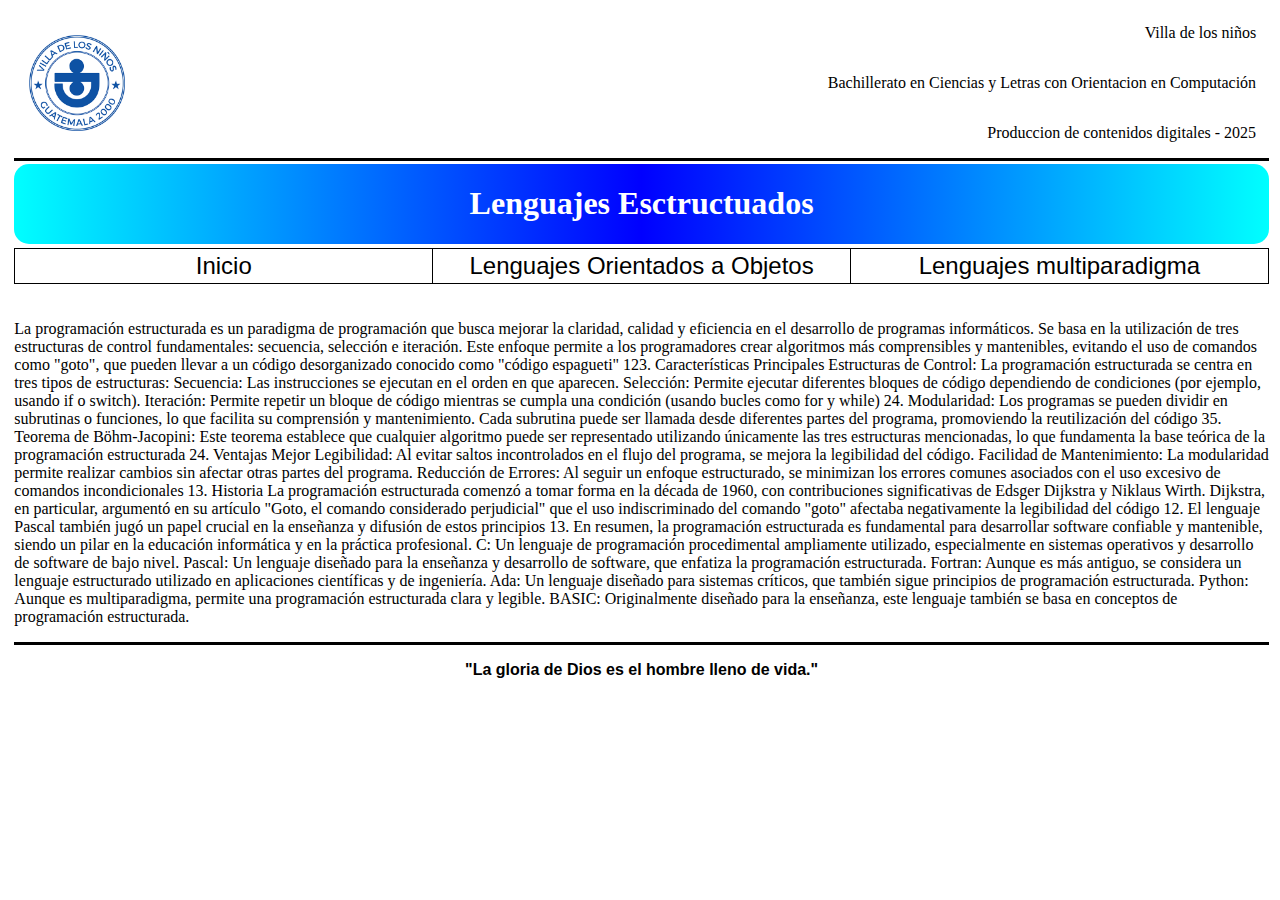
<file: Estructurado/index.html>
<!DOCTYPE html>
<html lang="es">
<head>
    <meta charset="UTF-8">
    <link rel="icon" href="../IMG/A remove.png"> 
    <meta name="viewport" content="width=device-width, initial-scale=1.0">
    <meta name="description" content="Maquetación">
    <meta name="author" content="Anderson Oloroso">
    <meta name="copyright" content="Villa de los niños">
    <meta name="date" content="2024-03-03">
    <meta http-equiv="refresh" content="10000; url=index.html">
    <link rel="stylesheet" href="Css/style.css">
    <title>Maquetación</title>  
</head>
<body>
    <header>
        <img src="../IMG/logotipo-villa-de-los-niños.png" width="100px" class="L_circulo">
        <div>
            <p>Villa de los niños</p>
            <p>Bachillerato en Ciencias y Letras con Orientacion en Computación</p>
            <p>Produccion de contenidos digitales - 2025</p>
        </div> 
    </header>
    <div class="h">
        <h1>Lenguajes Esctructuados</h1>
    </div>
    <nav>
        <table>
            <tr>
                <td>
                    <a href="../Main/index.html">Inicio</a>
                </td>
                <td>
                    <a href="../O a objetos/index.html">Lenguajes Orientados a Objetos</a>
                </td>
                <td>
                    <a href="../Multiparadigma/index.html">Lenguajes multiparadigma</a>
                </td>
            </tr>
        </table>
    </nav>
    <main>
        <p>
            La programación estructurada es un paradigma de programación que busca mejorar la claridad, calidad y eficiencia en el desarrollo de programas informáticos. Se basa en la utilización de tres estructuras de control fundamentales: secuencia, selección e iteración. Este enfoque permite a los programadores crear algoritmos más comprensibles y mantenibles, evitando el uso de comandos como "goto", que pueden llevar a un código desorganizado conocido como "código espagueti" 123.
Características Principales
Estructuras de Control: La programación estructurada se centra en tres tipos de estructuras:
Secuencia: Las instrucciones se ejecutan en el orden en que aparecen.
Selección: Permite ejecutar diferentes bloques de código dependiendo de condiciones (por ejemplo, usando if o switch).
Iteración: Permite repetir un bloque de código mientras se cumpla una condición (usando bucles como for y while) 24.
Modularidad: Los programas se pueden dividir en subrutinas o funciones, lo que facilita su comprensión y mantenimiento. Cada subrutina puede ser llamada desde diferentes partes del programa, promoviendo la reutilización del código 35.
Teorema de Böhm-Jacopini: Este teorema establece que cualquier algoritmo puede ser representado utilizando únicamente las tres estructuras mencionadas, lo que fundamenta la base teórica de la programación estructurada 24.

Ventajas
Mejor Legibilidad: Al evitar saltos incontrolados en el flujo del programa, se mejora la legibilidad del código.
Facilidad de Mantenimiento: La modularidad permite realizar cambios sin afectar otras partes del programa.
Reducción de Errores: Al seguir un enfoque estructurado, se minimizan los errores comunes asociados con el uso excesivo de comandos incondicionales 13.

Historia
La programación estructurada comenzó a tomar forma en la década de 1960, con contribuciones significativas de Edsger Dijkstra y Niklaus Wirth. Dijkstra, en particular, argumentó en su artículo "Goto, el comando considerado perjudicial" que el uso indiscriminado del comando "goto" afectaba negativamente la legibilidad del código 12. El lenguaje Pascal también jugó un papel crucial en la enseñanza y difusión de estos principios 13.
En resumen, la programación estructurada es fundamental para desarrollar software confiable y mantenible, siendo un pilar en la educación informática y en la práctica profesional.

C: Un lenguaje de programación procedimental ampliamente utilizado, especialmente en sistemas operativos y desarrollo de software de bajo nivel.
Pascal: Un lenguaje diseñado para la enseñanza y desarrollo de software, que enfatiza la programación estructurada.
Fortran: Aunque es más antiguo, se considera un lenguaje estructurado utilizado en aplicaciones científicas y de ingeniería.
Ada: Un lenguaje diseñado para sistemas críticos, que también sigue principios de programación estructurada.
Python: Aunque es multiparadigma, permite una programación estructurada clara y legible.
BASIC: Originalmente diseñado para la enseñanza, este lenguaje también se basa en conceptos de programación estructurada.
        </p>
    </main>
    <footer>
        <p>
            <strong>"La gloria de Dios es el hombre lleno de vida."</strong>
        </p>
    </footer>
</body>
</html>
</file>
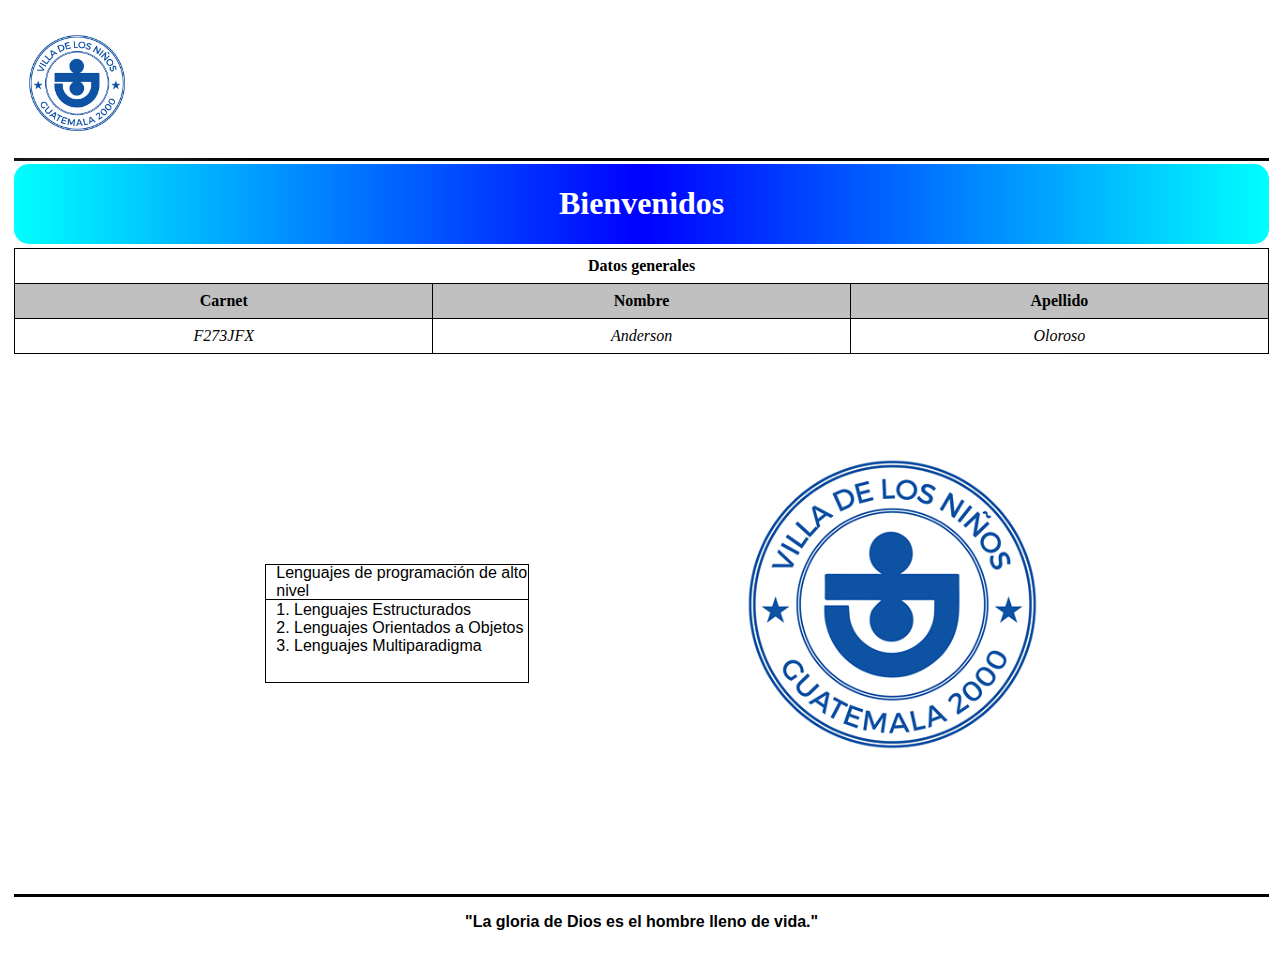
<file: Main/index.html>
<!DOCTYPE html>
<html lang="es">
<head>
    <meta charset="UTF-8">
    <link rel="icon" href="../IMG/A remove.png"> 
    <meta name="viewport" content="width=device-width, initial-scale=1.0">
    <meta name="description" content="Maquetación">
    <meta name="author" content="Anderson Oloroso">
    <meta name="copyright" content="Villa de los niños">
    <meta name="date" content="2024-11-26">
    <meta http-equiv="refresh" content="10000; url=index.html">
    <link rel="stylesheet" href="Css/style.css">
    <script src="JS/script.js"></script>
    <title>Maquetación</title>
</head>
<body>
    <header>
        <img src="../IMG/logotipo-villa-de-los-niños.png" width="100px" class="L_circulo">
        <div>
            <p>Villa de los niños</p>
            <p>Bachillerato en Ciencias y Letras con Orientacion en Computación</p>
            <p>Produccion de contenidos digitales - 2025</p>
        </div> 
    </header>
    <div class="h">
        <h1>Bienvenidos</h1>
    </div>
    <nav>
        <table>
            <tr>
                <td colspan="3">
                    <strong>Datos generales</strong>
                </td>
            </tr>
            <tr>
                <td id="prin">
                    <strong>Carnet</strong>
                </td>
                <td id="prin">
                    <strong>Nombre</strong>
                </td>
                <td id="prin">
                    <strong>Apellido</strong>
                </td>
            </tr>
            <tr>
                <td>
                    <em>F273JFX</em>
                </td>
                <td>
                    <em>Anderson</em>
                </td>
                <td>
                    <em>Oloroso</em>
                </td>
            </tr>
        </table>
    </nav>
    <main>
        <article>
            <div>
                <table>
                    <tr>
                        <td id="head">Lenguajes de programación de alto nivel</td>
                    </tr>
                    <tr>
                        <td>
                            <a href="../Estructurado/index.html">1. Lenguajes Estructurados</a>
                            <a href="../O a objetos/index.html">2. Lenguajes Orientados a Objetos</a>
                            <a href="../Multiparadigma/index.html">3. Lenguajes Multiparadigma</a>
                        </td>
                    </tr>
                </table>
           </div>
            <section>
                <img src="../IMG/logotipo-villa-de-los-niños.png" width="300px" id="anim" class="L_circulo">
            </section>
        </article>
    </main>
    <footer>
        <p>
            <strong>"La gloria de Dios es el hombre lleno de vida."</strong>
        </p>
    </footer>
</body>
</html>
</file>
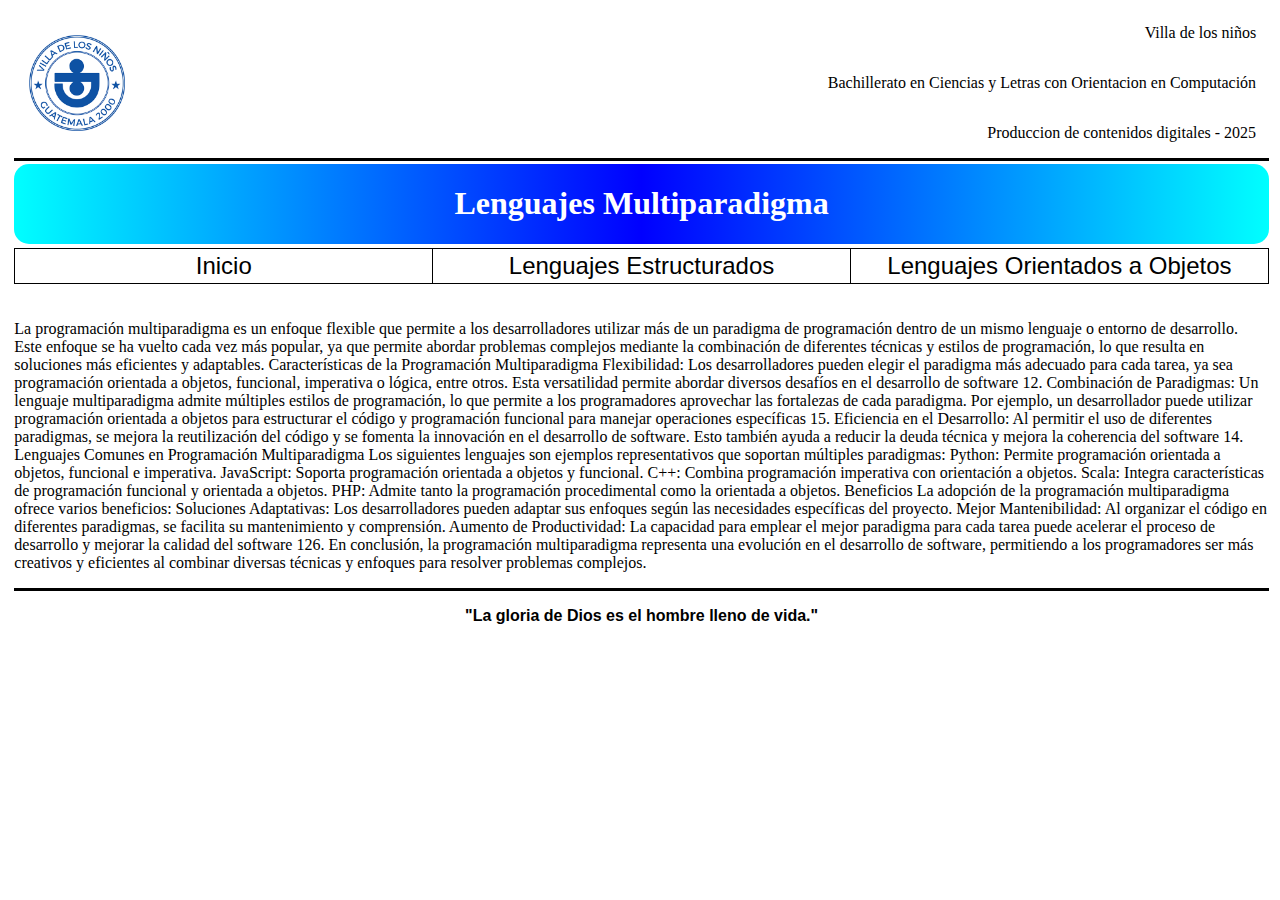
<file: Multiparadigma/index.html>
<!DOCTYPE html>
<html lang="es">
<head>
    <meta charset="UTF-8">
    <link rel="icon" href="../IMG/A remove.png"> 
    <meta name="viewport" content="width=device-width, initial-scale=1.0">
    <meta name="description" content="Maquetación">
    <meta name="author" content="Anderson Oloroso">
    <meta name="copyright" content="Villa de los niños">
    <meta name="date" content="2024-03-03">
    <meta http-equiv="refresh" content="10000; url=index.html">
    <link rel="stylesheet" href="Css/style.css">
    <title>Maquetación</title>  
</head>
<body>
    <header>
        <img src="../IMG/logotipo-villa-de-los-niños.png" width="100px" class="L_circulo">
        <div>
            <p>Villa de los niños</p>
            <p>Bachillerato en Ciencias y Letras con Orientacion en Computación</p>
            <p>Produccion de contenidos digitales - 2025</p>
        </div> 
    </header>
    <div class="h">
        <h1>Lenguajes Multiparadigma</h1>
    </div>
    <nav>
        <table>
            <tr>
                <td>
                    <a href="../Main/index.html">Inicio</a>
                </td>
                <td>
                    <a href="../Estructurado/index.html">Lenguajes Estructurados</a>
                </td>
                <td>
                    <a href="../O a objetos/index.html">Lenguajes Orientados a Objetos</a>
                </td>
            </tr>
        </table>
    </nav>
    <main>
        <p>
            La programación multiparadigma es un enfoque flexible que permite a los desarrolladores utilizar más de un paradigma de programación dentro de un mismo lenguaje o entorno de desarrollo. Este enfoque se ha vuelto cada vez más popular, ya que permite abordar problemas complejos mediante la combinación de diferentes técnicas y estilos de programación, lo que resulta en soluciones más eficientes y adaptables.
Características de la Programación Multiparadigma
Flexibilidad: Los desarrolladores pueden elegir el paradigma más adecuado para cada tarea, ya sea programación orientada a objetos, funcional, imperativa o lógica, entre otros. Esta versatilidad permite abordar diversos desafíos en el desarrollo de software 12.
Combinación de Paradigmas: Un lenguaje multiparadigma admite múltiples estilos de programación, lo que permite a los programadores aprovechar las fortalezas de cada paradigma. Por ejemplo, un desarrollador puede utilizar programación orientada a objetos para estructurar el código y programación funcional para manejar operaciones específicas 15.
Eficiencia en el Desarrollo: Al permitir el uso de diferentes paradigmas, se mejora la reutilización del código y se fomenta la innovación en el desarrollo de software. Esto también ayuda a reducir la deuda técnica y mejora la coherencia del software 14.
Lenguajes Comunes en Programación Multiparadigma
Los siguientes lenguajes son ejemplos representativos que soportan múltiples paradigmas:
Python: Permite programación orientada a objetos, funcional e imperativa.
JavaScript: Soporta programación orientada a objetos y funcional.
C++: Combina programación imperativa con orientación a objetos.
Scala: Integra características de programación funcional y orientada a objetos.
PHP: Admite tanto la programación procedimental como la orientada a objetos.
Beneficios
La adopción de la programación multiparadigma ofrece varios beneficios:
Soluciones Adaptativas: Los desarrolladores pueden adaptar sus enfoques según las necesidades específicas del proyecto.
Mejor Mantenibilidad: Al organizar el código en diferentes paradigmas, se facilita su mantenimiento y comprensión.
Aumento de Productividad: La capacidad para emplear el mejor paradigma para cada tarea puede acelerar el proceso de desarrollo y mejorar la calidad del software 126.
En conclusión, la programación multiparadigma representa una evolución en el desarrollo de software, permitiendo a los programadores ser más creativos y eficientes al combinar diversas técnicas y enfoques para resolver problemas complejos.
        </p>
    </main>
    <footer>
        <p>
            <strong>"La gloria de Dios es el hombre lleno de vida."</strong>
        </p>
    </footer>
</body>
</html>
</file>
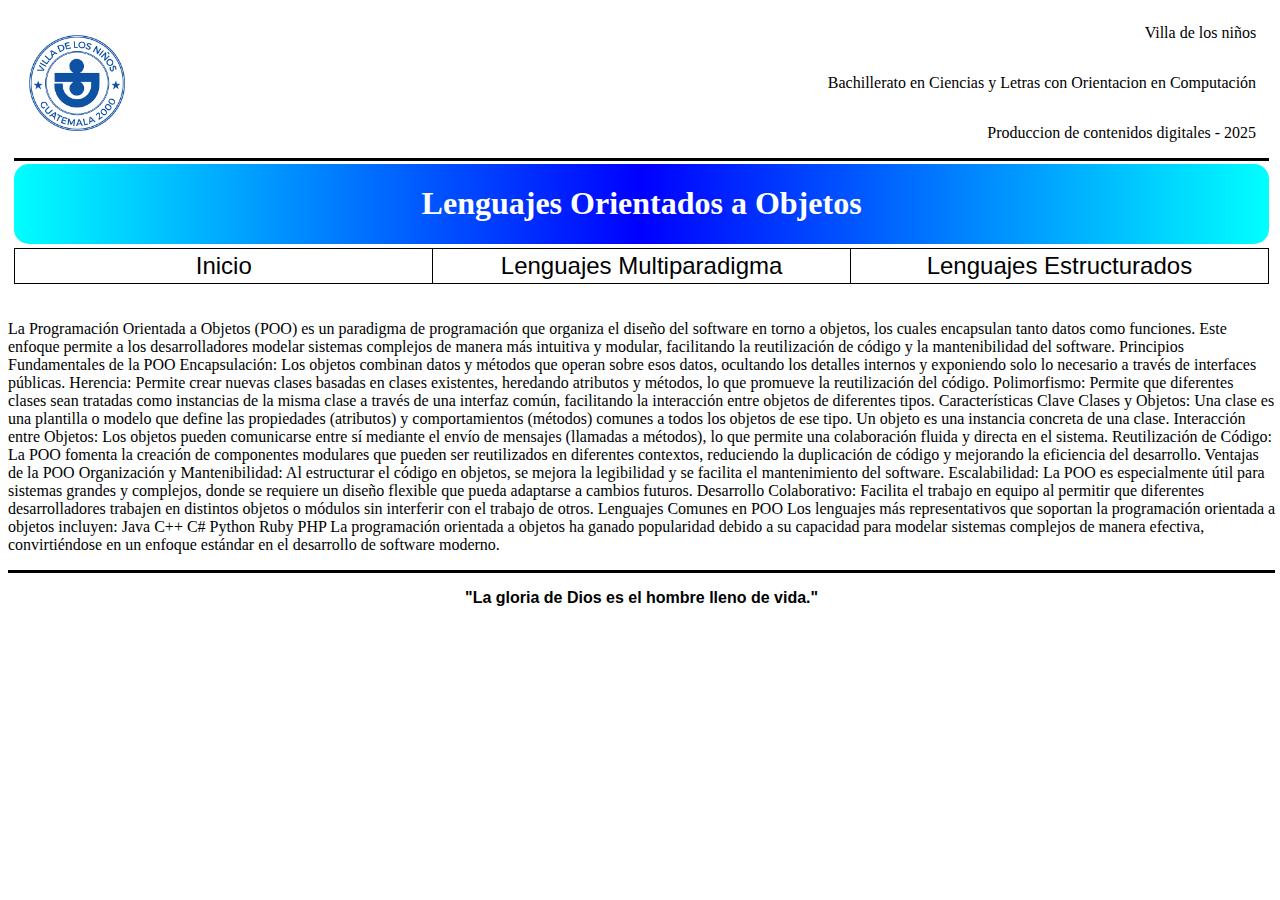
<file: O a objetos/index.html>
<!DOCTYPE html>
<html lang="es">
<head>
    <meta charset="UTF-8">
    <link rel="icon" href="../IMG/A remove.png"> 
    <meta name="viewport" content="width=device-width, initial-scale=1.0">
    <meta name="description" content="Maquetación">
    <meta name="author" content="Anderson Oloroso">
    <meta name="copyright" content="Villa de los niños">
    <meta name="date" content="2024-03-03">
    <meta http-equiv="refresh" content="10000; url=index.html">
    <link rel="stylesheet" href="Css/style.css">
    <title>Maquetación</title>  
</head>
<body>
    <header>
        <img src="../IMG/logotipo-villa-de-los-niños.png" width="100px" class="L_circulo">
        <div>
            <p>Villa de los niños</p>
            <p>Bachillerato en Ciencias y Letras con Orientacion en Computación</p>
            <p>Produccion de contenidos digitales - 2025</p>
        </div> 
    </header>
    <div class="h">
        <h1>Lenguajes Orientados a Objetos</h1>
    </div>
    <nav>
        <table>
            <tr>
                <td>
                    <a href="../Main/index.html">Inicio</a>
                </td>
                <td>
                    <a href="../Multiparadigma/index.html">Lenguajes Multiparadigma</a>
                </td>
                <td>
                    <a href="../Estructurado/index.html">Lenguajes Estructurados</a>
                </td>
            </tr>
        </table>
    </nav>
    <main>
        <p>
            La Programación Orientada a Objetos (POO) es un paradigma de programación que organiza el diseño del software en torno a objetos, los cuales encapsulan tanto datos como funciones. Este enfoque permite a los desarrolladores modelar sistemas complejos de manera más intuitiva y modular, facilitando la reutilización de código y la mantenibilidad del software.
            Principios Fundamentales de la POO
            Encapsulación: Los objetos combinan datos y métodos que operan sobre esos datos, ocultando los detalles internos y exponiendo solo lo necesario a través de interfaces públicas.
            Herencia: Permite crear nuevas clases basadas en clases existentes, heredando atributos y métodos, lo que promueve la reutilización del código.
            Polimorfismo: Permite que diferentes clases sean tratadas como instancias de la misma clase a través de una interfaz común, facilitando la interacción entre objetos de diferentes tipos.
            Características Clave
            Clases y Objetos: Una clase es una plantilla o modelo que define las propiedades (atributos) y comportamientos (métodos) comunes a todos los objetos de ese tipo. Un objeto es una instancia concreta de una clase.
            Interacción entre Objetos: Los objetos pueden comunicarse entre sí mediante el envío de mensajes (llamadas a métodos), lo que permite una colaboración fluida y directa en el sistema.
            Reutilización de Código: La POO fomenta la creación de componentes modulares que pueden ser reutilizados en diferentes contextos, reduciendo la duplicación de código y mejorando la eficiencia del desarrollo.
            Ventajas de la POO
            Organización y Mantenibilidad: Al estructurar el código en objetos, se mejora la legibilidad y se facilita el mantenimiento del software.
            Escalabilidad: La POO es especialmente útil para sistemas grandes y complejos, donde se requiere un diseño flexible que pueda adaptarse a cambios futuros.
            Desarrollo Colaborativo: Facilita el trabajo en equipo al permitir que diferentes desarrolladores trabajen en distintos objetos o módulos sin interferir con el trabajo de otros.
            Lenguajes Comunes en POO
            Los lenguajes más representativos que soportan la programación orientada a objetos incluyen:
            Java
            C++
            C#
            Python
            Ruby
            PHP
            La programación orientada a objetos ha ganado popularidad debido a su capacidad para modelar sistemas complejos de manera efectiva, convirtiéndose en un enfoque estándar en el desarrollo de software moderno.
        
        </p>    
    </main>
    <footer>
        <p>
            <strong>"La gloria de Dios es el hombre lleno de vida."</strong>
        </p>
    </footer>
</body>
</html>
</file>
<file: Estructurado/Css/style.css>
body{
    width:99%;
    height: auto; 
    display: flex;
    flex-flow: row wrap;
    justify-content: center;
    align-items: center;
    align-content: center;
}
header{
    width: 99%;
    height: auto;
    display: flex;
    flex-flow: row wrap;
    justify-content: center;
    align-items: center;
    align-content: center;
    border-bottom: 3px solid black;
    margin-bottom: 3px;
}
img{
    display: flex;
    flex-flow: row wrap;
    justify-content: flex-start;
    align-items: flex-start;
    align-content: flex-start;
}
.L_circulo{
    border-radius: 50%; 
    object-fit: cover;
}
div{
    width: 90%;
    height: 100%;
    display: flex;
    flex-flow: column wrap;
    justify-content: flex-end;
    align-items: flex-end;
    align-content: flex-end;
}
p{
    font-size: 1em;
    display: block;
    justify-content: flex-end;
    align-items: flex-end;
    align-content: flex-end;
}
.h{
    width: 99%;
    height: auto;
    display: flex;
    flex-flow: column wrap;
    justify-content: center;
    align-items: center;
    align-content: center;
    background: linear-gradient(to right, cyan, blue, cyan);
    border-radius: 15px;
}
.h h1{
    font-family: algerian;
    color: white;
    font-size: 2em
}
nav{
    padding-top: 4px;
    width: 99%;
    height: auto;
    display: flex;
    flex-flow: row wrap;
    justify-content: center;
    align-items: center;
    align-content: center;
}
table{
    width: 100%;
    height: auto;
    border-collapse: collapse;
    margin-bottom: 20px;
    justify-content: center;
    align-items: center;
    align-content: center;
}
nav tr{
    width: 99%;
    height: auto;
    justify-content: center;
    align-items: center;
    align-content: center;
}
nav td{
    border: 1px solid black;
    width: 33%;
    height: 2em;
    justify-content: center;
    align-items: center;
    align-content: center;
    text-align: center;
}   
a:hover {
    color: green;
    text-decoration: none;
}
a{
    font-size: 1.5em;
    display: flex;
    justify-content: center;
    font-family: Arial;
    color: black;
    text-decoration: none;
}
main{
    width: 99%;
    height: auto;
    display: flex;
    flex-flow: row wrap;
    justify-content: center;
    align-items: center;
    align-content: center;
    border-bottom: 3px solid black;
}
main table{
    width: 36%;
    height: auto;
    border-collapse: collapse;
    justify-content: center;
    align-items: center;
    align-content: center;
}
#title{
    width: 40%;
    height: 1.5em;
    justify-content: center;
    align-items: center;
    align-content: center;
}
main tr{
    width: 100%;
    height: auto;
    justify-content: center;
    align-items: center;
    align-content: center;
}
main td{
    border: 1px solid black;
    width: 50%;
    height: 1.5em;
    justify-content: center;
    align-items: center;
    align-content: center;
    text-align: initial;
}
li{
    font-size: 1em;
    font-family: Arial;
}
.disc{
    list-style: disc;
}
.ni{
    list-style:decimal;
}
.circle{
    list-style: circle;
}
.A{
    list-style:upper-alpha;
}
.square{
    list-style:square;
}
.I{
    list-style:upper-roman;
}
footer{
    width: 100%;
    height: auto;
    display: flex;
    display: flex;
    flex-flow: row wrap;
    justify-content: center;
    align-items: center;
    align-content: center;
}
footer p{
    font-size: 1em;
    font-family: Arial;
    color: black;
}
</file>
<file: Main/Css/style.css>
body{
    width:99%;
    height: auto; 
    display: flex;
    flex-flow: row wrap;
    justify-content: center;
    align-items: center;
    align-content: center;
    background-size: cover;
    background-position: center;
    background-repeat: no-repeat;
    transition: background-image 0.5s ease;
}
header{
    width: 99%;
    height: auto;
    display: flex;
    flex-flow: row wrap;
    justify-content: center;
    align-items: center;
    align-content: center;
    border-bottom: 3px solid black;
    margin-bottom: 3px;
}
img{
    display: flex;
    flex-flow: row wrap;
    justify-content: flex-start;
    align-items: flex-start;
    align-content: flex-start;
    box-shadow: 3px 0px 9em white;
}
div{
    width: 90%;
    height: 100%;
    display: flex;
    flex-flow: column wrap;
    justify-content: flex-end;
    align-items: flex-end;
    align-content: flex-end;
}
p{
    font-size: 1em;
    display: block;
    justify-content: flex-end;
    align-items: flex-end;
    align-content: flex-end;
    color: white;
}
.h{
    width: 99%;
    height: auto;
    display: flex;
    flex-flow: column wrap;
    justify-content: center;
    align-items: center;
    align-content: center;
    background: linear-gradient(to right, cyan, blue, cyan);
    border-radius: 15px;
}
.h h1{
    font-family: algerian;
    color: white;
    font-size: 2em
}
nav{
    padding-top: 4px;
    width: 99%;
    height: auto;
    display: flex;
    flex-flow: row wrap;
    justify-content: center;
    align-items: center;
    align-content: center;
}
table{
    width: 100%;
    height: auto;
    border-collapse: collapse;
    justify-content: center;
    align-items: center;
    align-content: center;
}
#prin{
    border: 1px solid black;
    width: 33%;
    height: 2em;
    background-color: silver;
    justify-content: center;
    align-items: center;
    align-content: center;
}
nav tr{
    width: 100%;
    height: auto;
    justify-content: center;
    align-items: center;
    align-content: center;
}
nav td{
    border: 1px solid black;
    width: 33%;
    height: 2em;
    justify-content: center;
    align-items: center;
    align-content: center;
    text-align: center;
}
main{
    width: 99%;
    height: 60vh;
    display: flex;
    flex-flow: row wrap;
    justify-content: center;
    align-items: center;
    align-content: center;
    border-bottom: 3px solid black;
}
article{
    width: 100%;
    height: auto;
    display: flex;
    flex-flow: row wrap;
    justify-content: center;
    align-items: center;
    align-content: center;
}
article div{
    width: 40%;
    height: auto;
    display: flex;
    flex-flow: row wrap;
    justify-content: flex-end;
    align-items: flex-end;
    align-content: flex-end;    
}
article table{
    width: 50%;
    height: auto;
    justify-content: center;
    align-items: center;
    align-content: center; 
}
#head{
    border: 1px solid black;
    border-bottom: none;
    width: 100%;
    height: 2em;
    justify-content: center;
    align-items: center;
    align-content: center;
    font-family: Arial;
    color: black;
}
article tr{
    width: 100%;
    height: auto;
    justify-content: center;
    align-items: center;
    align-content: center;
}
article td{
    border: 1px solid black;
    width: 100%;
    height: 5em;
    padding-left: 10px;
    display: flex;
    flex-flow: column wrap;
    justify-content: flex-start;
    align-items: flex-start;
    align-content: flex-start;
}
article td a{
    font-size: 1em;
    display: block;
    justify-content: flex-end;
    font-family: Arial;
    color: black;
    text-decoration: none;
}
a:hover {
    color: green;
    text-decoration: none;
}
#anim{
    animation: rotateGrow 3s infinite;
}
@keyframes rotateGrow {
    0% {
        transform: scale(1) rotate(0deg);
    }
    50% {
        transform: scale(1.2) rotate(10deg);
    }
    100% {
        transform: scale(1) rotate(0deg);
    }
}
#anim:hover{
    animation: none;
}
article section{
    width: 60%;
    height: 100%;
    display: flex;
    flex-flow: row wrap;
    justify-content: center;
    align-items: center;
    align-content: center;
    padding-bottom: 40px;
}
.L_circulo{
    border-radius: 50%; 
    object-fit: cover;
    box-shadow: 1em 0px 9em white;
}
footer{
    width: 100%;
    height: auto;
    display: flex;
    flex-flow: row wrap;
    justify-content: center;
    align-items: center;
    align-content: center;
}
footer p{
    font-size: 1em;
    font-family: Arial;
    color: black;
}
</file>
<file: Multiparadigma/Css/style.css>
body{
    width:99%;
    height: auto; 
    display: flex;
    flex-flow: row wrap;
    justify-content: center;
    align-items: center;
    align-content: center;
}
header{
    width: 99%;
    height: auto;
    display: flex;
    flex-flow: row wrap;
    justify-content: center;
    align-items: center;
    align-content: center;
    border-bottom: 3px solid black;
    margin-bottom: 3px;
}
img{
    display: flex;
    flex-flow: row wrap;
    justify-content: flex-start;
    align-items: flex-start;
    align-content: flex-start;
}
.L_circulo{ 
    border-radius: 50%; 
    object-fit: cover;
}
div{
    width: 90%;
    height: 100%;
    display: flex;
    flex-flow: column wrap;
    justify-content: flex-end;
    align-items: flex-end;
    align-content: flex-end;
}
p{
    font-size: 1em;
    display: block;
    justify-content: flex-end;
    align-items: flex-end;
    align-content: flex-end;
}
.h{
    width: 99%;
    height: auto;
    display: flex;
    flex-flow: column wrap;
    justify-content: center;
    align-items: center;
    align-content: center;
    background: linear-gradient(to right, cyan, blue, cyan);
    border-radius: 15px;
}
.h h1{
    font-family: algerian;
    color: white;
    font-size: 2em
}
nav{
    padding-top: 4px;
    width: 99%;
    height: auto;
    display: flex;
    flex-flow: row wrap;
    justify-content: center;
    align-items: center;
    align-content: center;
}
table{
    width: 100%;
    height: auto;
    border-collapse: collapse;
    margin-bottom: 20px;
    justify-content: center;
    align-items: center;
    align-content: center;
}
nav tr{
    width: 99%;
    height: auto;
    justify-content: center;
    align-items: center;
    align-content: center;
}
nav td{
    border: 1px solid black;
    width: 33%;
    height: 2em;
    justify-content: center;
    align-items: center;
    align-content: center;
    text-align: center;
}   
nav a:hover {
    color: green;
    text-decoration: none;
}
nav a{
    font-size: 1.5em;
    display: flex;
    justify-content: center;
    font-family: Arial;
    color: black;
    text-decoration: none;
}
main{
    width: 99%;
    height: auto;
    display: flex;
    flex-flow: row wrap;
    justify-content: center;
    align-items: center;
    align-content: center;
    border-bottom: 3px solid black;
}
main table{
    width: 100%;
    height: auto;
    border-collapse: collapse;
    margin-bottom: 20px;
    justify-content: center;
    align-items: center;
    align-content: center;
}
main tr{
    width: 99%;
    height: auto;
    justify-content: center;
    align-items: center;
    align-content: center;
}
main td{
    border: 1px solid black;
    width: 33%;
    height: 1.5em;
    justify-content: center;
    align-items: center;
    align-content: center;
    text-align: center;
}
main a{
    display: flex;
    justify-content:center;
    align-items: center;
    align-content: center;
}
article{
    width: 99%;
    height: auto;
    display: flex;
    flex-flow: column wrap;
    justify-content:space-around;
    align-items: center;
    align-content: space-around;
}
main div{
    width: 99%;
    height: auto;
    margin: 20px 20px 20px 20px;
    display: flex;
    flex-flow: column wrap;
    justify-content: center;
    align-items: center;
    align-content: center;
}
footer{
    width: 100%;
    height: auto;
    display: flex;
    display: flex;
    flex-flow: row wrap;
    justify-content: center;
    align-items: center;
    align-content: center;
}
footer p{
    font-size: 1em;
    font-family: Arial;
    color: black;
}
</file>
<file: O a objetos/Css/style.css>
body{
    width:99%;
    height: auto; 
    display: flex;
    flex-flow: row wrap;
    justify-content: center;
    align-items: center;
    align-content: center;
}
header{
    width: 99%;
    height: auto;
    display: flex;
    flex-flow: row wrap;
    justify-content: center;
    align-items: center;
    align-content: center;
    border-bottom: 3px solid black;
    margin-bottom: 3px;
}
img{
    display: flex;
    flex-flow: row wrap;
    justify-content: flex-start;
    align-items: flex-start;
    align-content: flex-start;
}
.L_circulo{
    border-radius: 50%; 
    object-fit: cover;
}
div{
    width: 90%;
    height: 100%;
    display: flex;
    flex-flow: column wrap;
    justify-content: flex-end;
    align-items: flex-end;
    align-content: flex-end;
}
p{
    font-size: 1em;
    display: block;
    justify-content: flex-end;
    align-items: flex-end;
    align-content: flex-end;
}
.h{
    width: 99%;
    height: auto;
    display: flex;
    flex-flow: column wrap;
    justify-content: center;
    align-items: center;
    align-content: center;
    background: linear-gradient(to right, cyan, blue, cyan);
    border-radius: 15px;
}
.h h1{
    font-family: algerian;
    color: white;
    font-size: 2em
}
nav{
    padding-top: 4px;
    width: 99%;
    height: auto;
    display: flex;
    flex-flow: row wrap;
    justify-content: center;
    align-items: center;
    align-content: center;
}
table{
    width: 100%;
    height: auto;
    border-collapse: collapse;
    margin-bottom: 20px;
    justify-content: center;
    align-items: center;
    align-content: center;
}
nav tr{
    width: 99%;
    height: auto;
    justify-content: center;
    align-items: center;
    align-content: center;
}
nav td{
    border: 1px solid black;
    width: 33%;
    height: 2em;
    justify-content: center;
    align-items: center;
    align-content: center;
    text-align: center;
}   
a:hover {
    color: green;
    text-decoration: none;
}
a{
    font-size: 1.5em;
    display: flex;
    justify-content: center;
    font-family: Arial;
    color: black;
    text-decoration: none;
}
main{
    width: 100%;
    height: auto;
    height: auto;
    display: flex;
    flex-flow: column wrap;
    justify-content: center;
    align-items: center;
    align-content: center; 
    border-bottom: 3px solid black;

}
aside{
    width: 90%;
    height: auto;
    display: flex;
    flex-flow: row wrap;
    justify-content: center;
    align-items: center;
    align-content: center;  
}
aside table{
    border: 1px solid black;
    border-collapse: collapse;
    width: 99%;
    height: auto;
    padding-top: 20px;
    padding-left: 20px;
    justify-content: center;
    align-items: center;
    align-content: center;
}
aside tr{   
    width: 99%;
    height: auto;
    justify-content: center;
    align-items: center;
    align-content: center;
}
aside td{
    border: 1px solid black;
    width: 15.5%;
    height: 2em;
    justify-content: center;
    align-items: center;
    align-content: center;
}
article{
    width: 100%;
    height: auto;
    padding-top: 30px;
    display: flex;
    flex-flow: row wrap;
    justify-content: center;
    align-items: center;
    align-content: center;  
}
article table{
    border: 1px solid black;
    border-collapse: collapse;
    width: 99%;
    height: auto;
    justify-content: center;
    align-items: center;
    align-content: center;
}
article tr{   
    width: 99%;
    height: auto;
    justify-content: center;
    align-items: center;
    align-content: center;
}
article td{
    border: 1px solid black;
    width: 11%;
    height: 1.5em;
    justify-content: center;
    align-items: center;
    align-content: center;
}
article img{
    box-shadow: 3px 3px 3px black;
}
section{
    width: 100%;
    height: auto;
    padding-top: 30px;
    display: flex;
    flex-flow: row wrap;
    justify-content: center;
    align-items: center;
    align-content: center;  
}
section table{
    border: 1px solid black;
    border-collapse: collapse;
    width: 99%;
    height: auto;
    justify-content: center;
    align-items: center;
    align-content: center;
}
thead{
    background-color: aquamarine;
}
section tr{
    border: 1px solid black;
    width: 100%;
    height: auto;
    justify-content: center;
    align-items: center;
    align-content: center;
    text-align: center;
}
section td{
    border: 1px solid black;
    width: auto;
    height: 1.5em;
    justify-content: center;
    align-items: center;
    align-content: center;
}
#c1{
    border: 1px solid black;
    background-color: rgb(97, 236, 236);
    width: 10%;
    height: 1.5em;
    justify-content: center;
    align-items: center;
    align-content: center;
}
footer{
    width: 100%;
    height: auto;
    display: flex;
    display: flex;
    flex-flow: row wrap;
    justify-content: center;
    align-items: center;
    align-content: center;
}
footer p{
    font-size: 1em;
    font-family: Arial;
    color: black;
}
</file>
